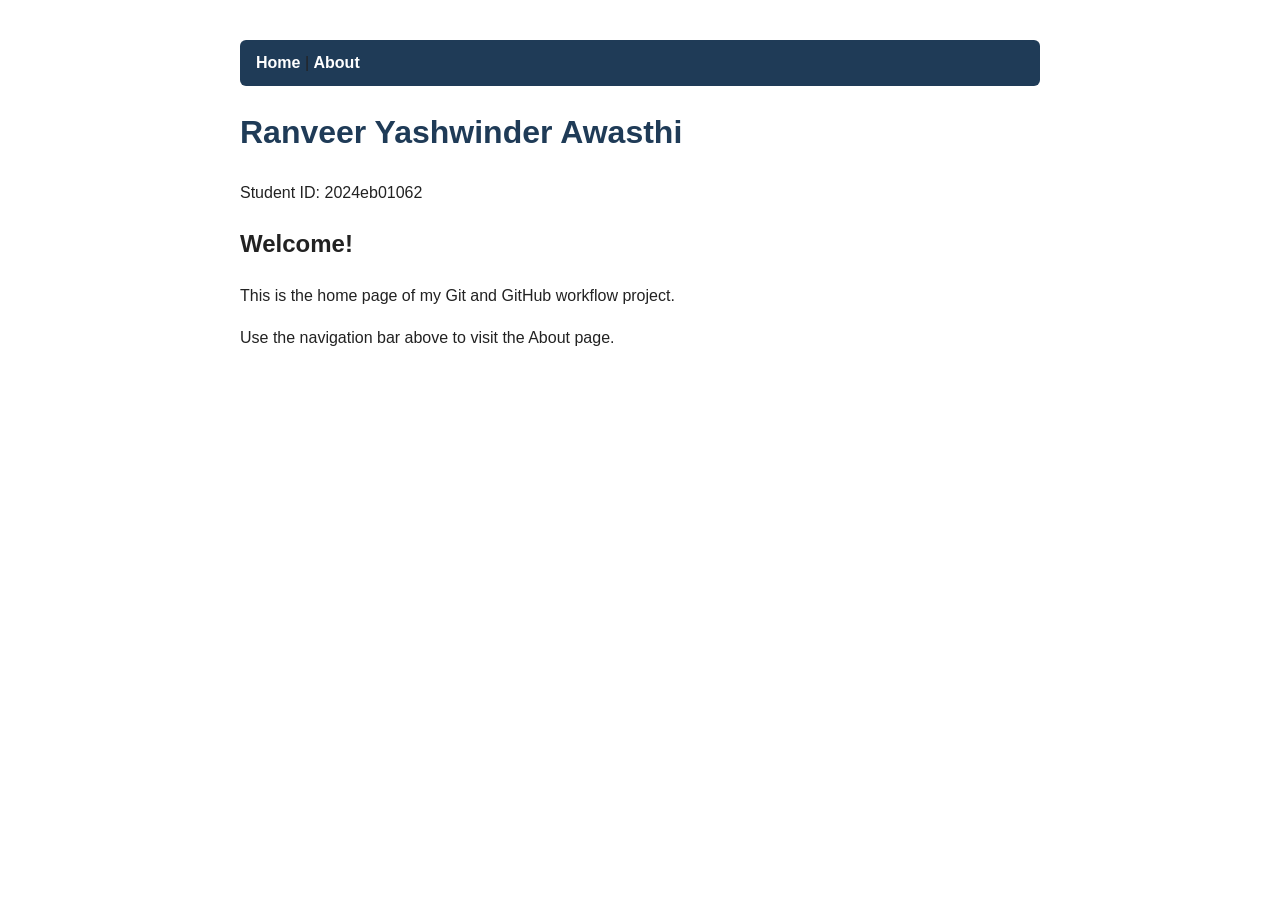
<file: index.html>
<!DOCTYPE html>
<html lang="en">
<head>
  <meta charset="UTF-8">
  <meta name="viewport" content="width=device-width, initial-scale=1.0">
  <title>Home | Ranveer Awasthi</title>
  <link rel="stylesheet" href="style.css">
</head>
<body>
  <nav>
    <a href="index.html">Home</a> |
    <a href="about.html">About</a>
  </nav>
  <h1>Ranveer Yashwinder Awasthi</h1>
  <p>Student ID: 2024eb01062</p>
  <section id="welcome">
    <h2>Welcome!</h2>
    <p>This is the home page of my Git and GitHub workflow project.</p>
    <p>Use the navigation bar above to visit the About page.</p>
  </section>
</body>
</html>
</file>
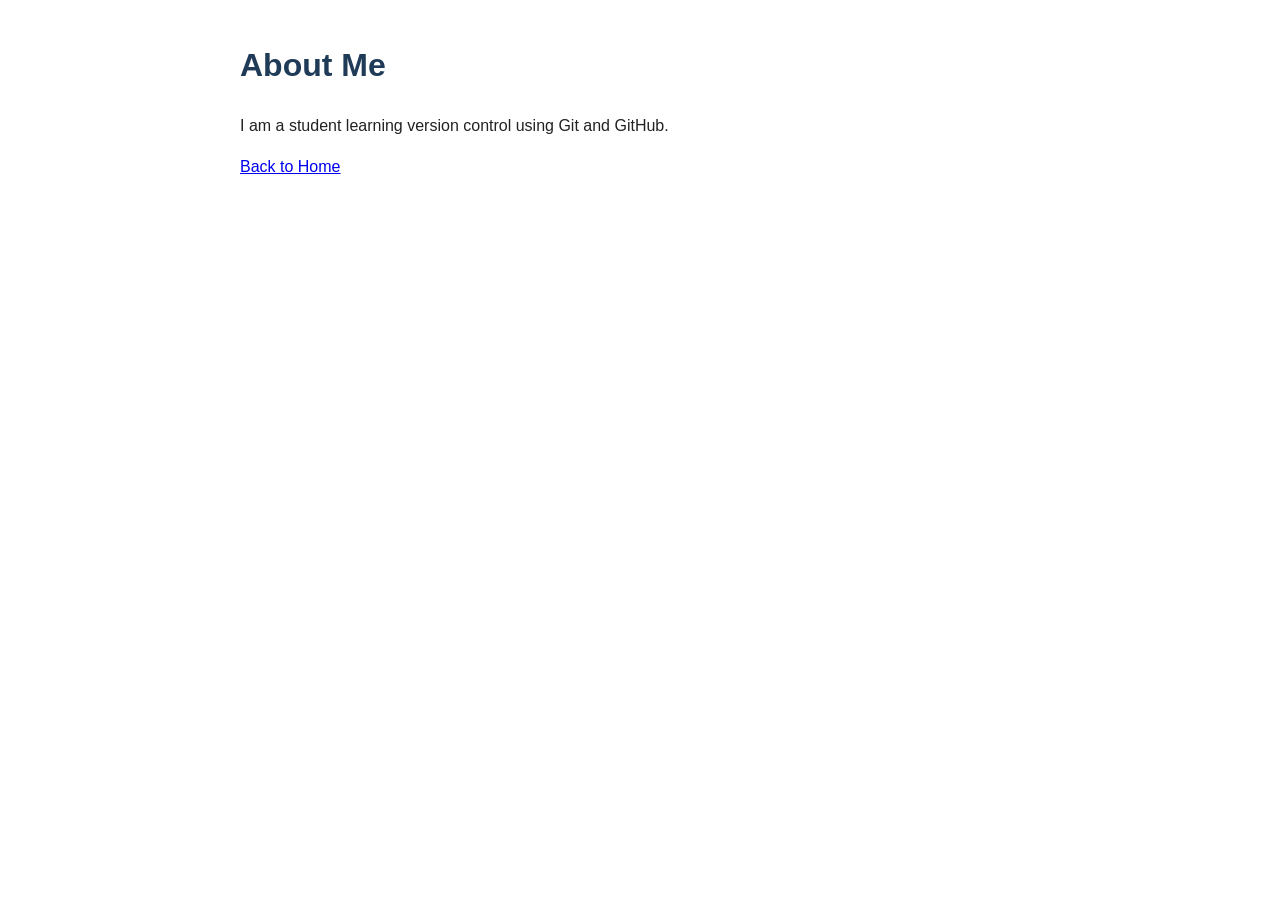
<file: about.html>
<!DOCTYPE html>
<html lang="en">
<head>
  <meta charset="UTF-8">
  <meta name="viewport" content="width=device-width, initial-scale=1.0">
  <title>About | Ranveer Awasthi</title>
  <link rel="stylesheet" href="style.css">
</head>
<body>
  <h1>About Me</h1>
  <p>I am a student learning version control using Git and GitHub.</p>
  <a href="index.html">Back to Home</a>
</body>
</html>
</file>
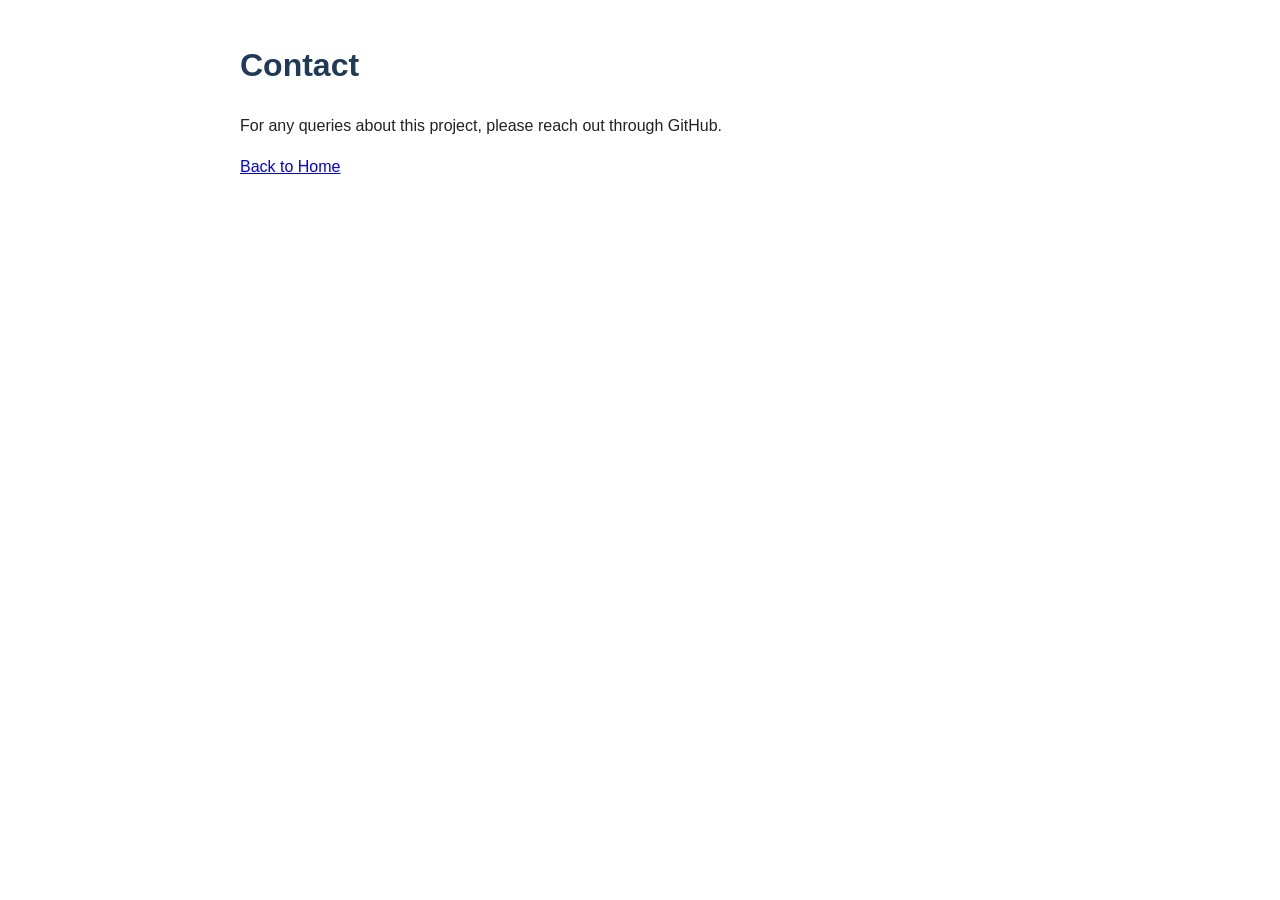
<file: contact.html>
<!DOCTYPE html>
<html lang="en">
<head>
  <meta charset="UTF-8">
  <meta name="viewport" content="width=device-width, initial-scale=1.0">
  <title>Contact | Ranveer Awasthi</title>
  <link rel="stylesheet" href="style.css">
</head>
<body>
  <h1>Contact</h1>
  <p>For any queries about this project, please reach out through GitHub.</p>
  <a href="index.html">Back to Home</a>
</body>
</html>
</file>
<file: style.css>
/* Common stylesheet for all pages */
body {
  font-family: Arial, Helvetica, sans-serif;
  max-width: 800px;
  margin: 40px auto;
  padding: 0 16px;
  line-height: 1.6;
  color: #222;
}

nav {
  background: #1f3b57;
  padding: 10px 16px;
  border-radius: 6px;
}

nav a {
  color: #ffffff;
  text-decoration: none;
  font-weight: bold;
}

h1 {
  color: #1f3b57;
}
</file>
